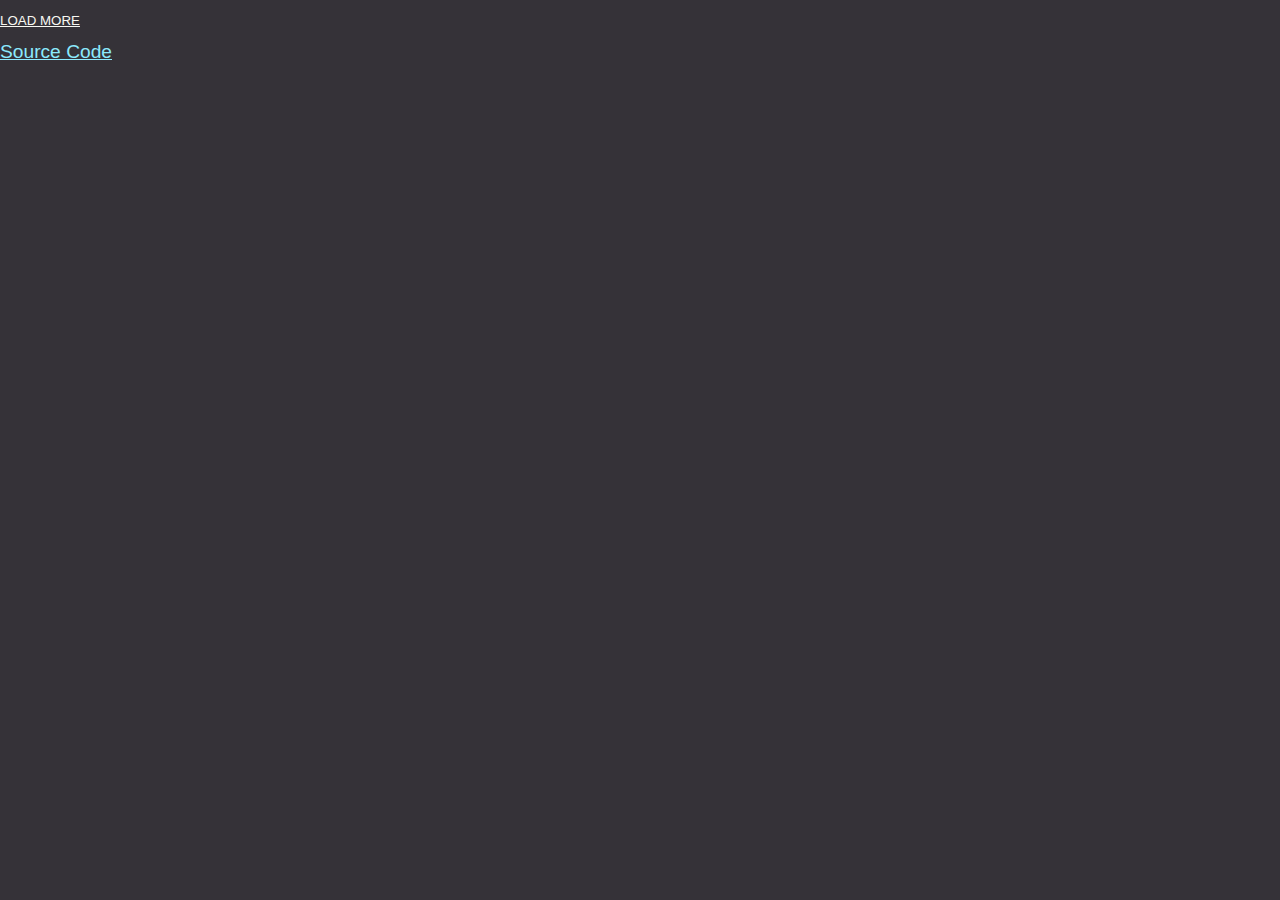
<file: index.html>
<!DOCTYPE html>
<html lang="en">

<head>
    <meta name="msapplication-TileColor" content="#da532c">
    <meta name="theme-color" content="#ffffff">
    <html lang=en-US>
    <meta charset=UTF-8>
    <meta name="viewport" content="width=device-width, initial-scale=1.0">
    <meta http-equiv="X-UA-Compatible" content="ie=edge">
    <title>Throme</title>
    <link rel="stylesheet" href="/assets/styles/reddit.css">

    <link rel="apple-touch-icon" sizes="180x180" href="/assets/images/favicons/apple-touch-icon.png">
    <link rel="icon" type="image/png" sizes="32x32" href="/assets/images/favicons/favicon-32x32.png">
    <link rel="icon" type="image/png" sizes="16x16" href="/assets/images/favicons/favicon-16x16.png">
    <link rel="manifest" href="/assets/images/favicons/site.webmanifest">
    <link rel="mask-icon" href="/assets/images/favicons/safari-pinned-tab.svg" color="#5bbad5">
    <meta name="apple-mobile-web-app-title" content="Throme">
    <meta name="apple-mobile-web-app-capable" content="yes">
    <meta name="apple-mobile-web-app-status-bar-style" content="black-transluscent">
    <meta name="application-name" content="Throme">
    <link rel="shortcut icon" href="/assets/images/favicons/favicon.ico">
    <meta name="msapplication-TileColor" content="#da532c">
    <meta name="msapplication-config" content="/assets/images/favicons/browserconfig.xml">
    <meta name="theme-color" content="#ffffff">
    <link href="/assets/images/splashscreens/iphone5_splash.png"
        media="(device-width: 320px) and (device-height: 568px) and (-webkit-device-pixel-ratio: 2)"
        rel="apple-touch-startup-image" />
    <link href="/assets/images/splashscreens/iphone6_splash.png"
        media="(device-width: 375px) and (device-height: 667px) and (-webkit-device-pixel-ratio: 2)"
        rel="apple-touch-startup-image" />
    <link href="/assets/images/splashscreens/iphoneplus_splash.png"
        media="(device-width: 621px) and (device-height: 1104px) and (-webkit-device-pixel-ratio: 3)"
        rel="apple-touch-startup-image" />
    <link href="/assets/images/splashscreens/iphonex_splash.png"
        media="(device-width: 375px) and (device-height: 812px) and (-webkit-device-pixel-ratio: 3)"
        rel="apple-touch-startup-image" />
    <link href="/assets/images/splashscreens/iphonexr_splash.png"
        media="(device-width: 414px) and (device-height: 896px) and (-webkit-device-pixel-ratio: 2)"
        rel="apple-touch-startup-image" />
    <link href="/assets/images/splashscreens/iphonexsmax_splash.png"
        media="(device-width: 414px) and (device-height: 896px) and (-webkit-device-pixel-ratio: 3)"
        rel="apple-touch-startup-image" />
    <link href="/assets/images/splashscreens/ipad_splash.png"
        media="(device-width: 768px) and (device-height: 1024px) and (-webkit-device-pixel-ratio: 2)"
        rel="apple-touch-startup-image" />
    <link href="/assets/images/splashscreens/ipadpro1_splash.png"
        media="(device-width: 834px) and (device-height: 1112px) and (-webkit-device-pixel-ratio: 2)"
        rel="apple-touch-startup-image" />
    <link href="/assets/images/splashscreens/ipadpro3_splash.png"
        media="(device-width: 834px) and (device-height: 1194px) and (-webkit-device-pixel-ratio: 2)"
        rel="apple-touch-startup-image" />
    <link href="/assets/images/splashscreens/ipadpro2_splash.png"
        media="(device-width: 1024px) and (device-height: 1366px) and (-webkit-device-pixel-ratio: 2)"
        rel="apple-touch-startup-image" />

</head>

<body>

    <div class="feed"></div>
    <button class="load_more">load more</button>

    <template>
        <div class="post">
            ${title}
            <div class="info"> <a target="_blank"
                    href="https://i.reddit.com${posts.data.permalink}">${posts.data.num_comments}
                    comments</a> <a target="_blank"
                    href="https://i.reddit.com/u/${posts.data.author}">${posts.data.author}</a>
                ${convertDate(posts.data.created)} hours ago <a
                    href="#/r/${posts.data.subreddit}">/r/${posts.data.subreddit}</a></div>
            <span class="comments">${posts.data.score} points</span>
        </div>
    </template>
    <footer>
        <a target="_blank" href="https://github.com/starchturrets/throme/">Source Code</a>
    </footer>
    <script src="/assets/scripts/main.js"></script>

</body>

</html>
</file>
<file: assets/styles/reddit.css>
* {
    box-sizing: border-box;
    scroll-behavior: smooth;
    -webkit-user-select: none;
}

html {
    font-size: 120%;
}

body {
    margin: 0;
    padding: 0;
    color: #f8f8f2;
    font-family: Arial, Helvetica, sans-serif;
    background-color: #353238;
}

.post:nth-child(even) {
    background-color: #44475a;

}

.post {
    max-width: 100%;
    overflow: auto;
    margin: 0.1rem;
    padding: 0.5rem;
    display: grid;
    grid-template-columns: auto 1fr;
    grid-template-rows: auto auto;
}

.info {
    grid-column-start: 1;
    margin: 0.5em;
}

a {
    color: #8be9fd;
}

.comments {
    grid-column-start: 2;
    grid-row-start: 1;
    grid-row-end: 3;
    display: flex;
    justify-items: center;
    align-content: center;
}

.comments a {
    color: inherit;
    text-decoration: none;
}

button {
    color: inherit;
    background-color: inherit;
    border-radius: 3px;
    text-transform: uppercase;
    margin: 0.69rem auto;
    padding: 0;
    max-width: 50%;
    border-style: none;
    text-decoration: underline;
}

.loadMore {
    display: block;
    margin: 1rem auto 5rem auto;
}
</file>
